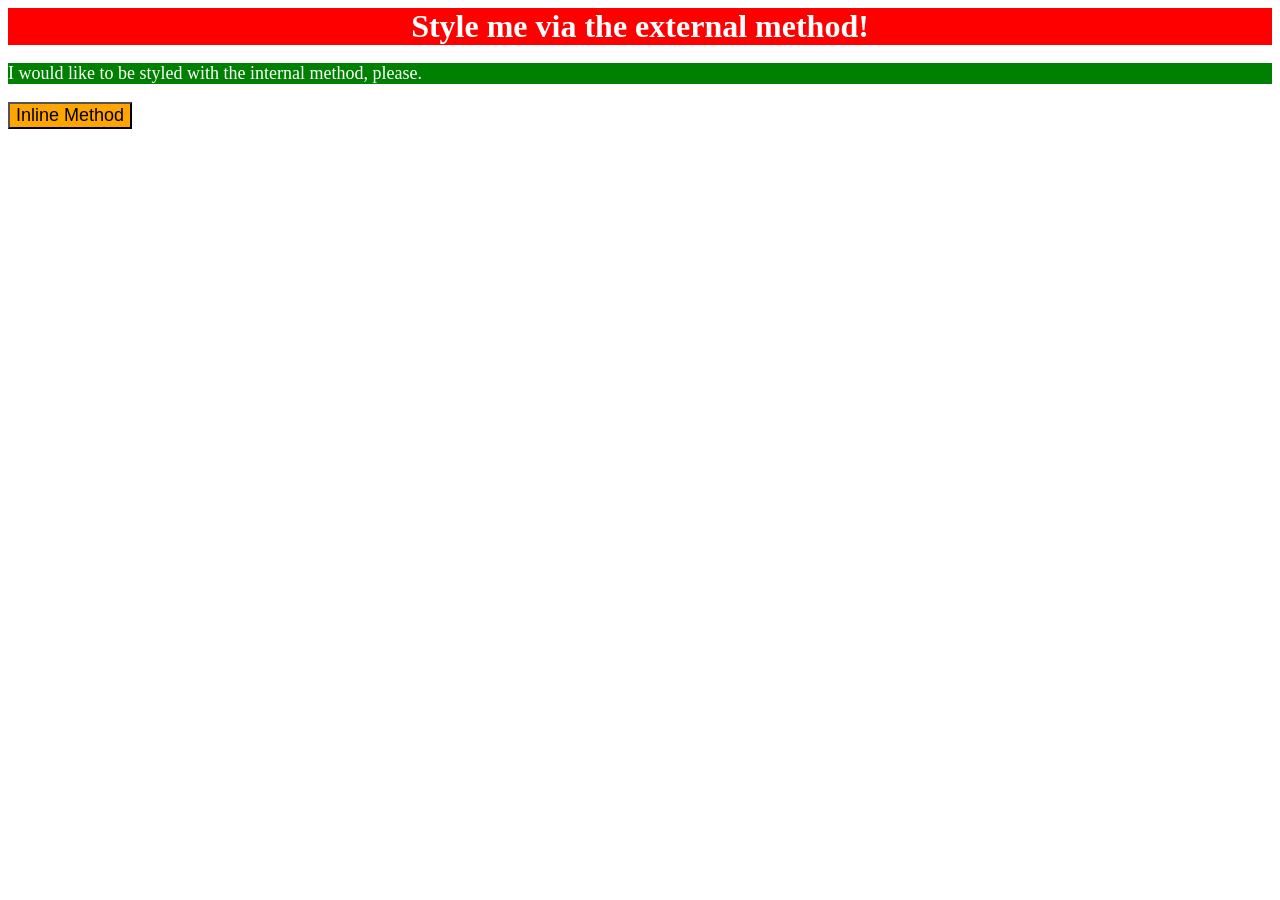
<file: foundations/intro-to-css/01-css-methods/index.html>
<!DOCTYPE html>
<html lang="en">
  <head>
    <meta charset="UTF-8">
    <meta http-equiv="X-UA-Compatible" content="IE=edge">
    <meta name="viewport" content="width=device-width, initial-scale=1.0">
    <style>
      p {
        background-color: green;
        color: white;
        font-size: 18px;
     }
    </style>
    <title>Methods for Adding CSS</title>
    <link rel="stylesheet" href="style.css">
  </head>
  <body>
    <div>Style me via the external method!</div>
    <p>I would like to be styled with the internal method, please.</p>
    <button style="background-color: orange;font-size: 18px;">Inline Method</button>
  </body>
</html>
</file>
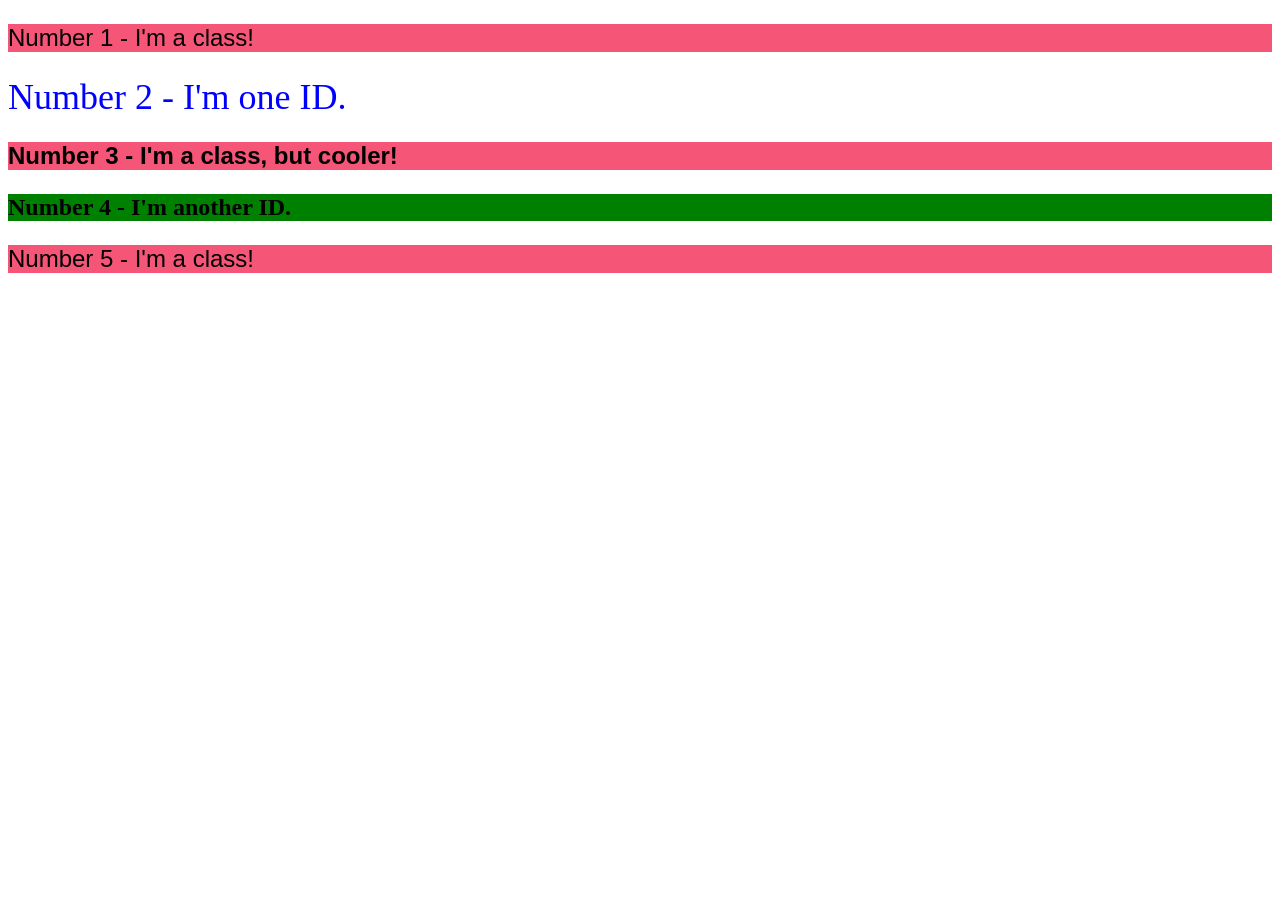
<file: foundations/intro-to-css/02-class-id-selectors/index.html>
<!DOCTYPE html>
<html lang="en">
  <head>
    <meta charset="UTF-8">
    <meta http-equiv="X-UA-Compatible" content="IE=edge">
    <meta name="viewport" content="width=device-width, initial-scale=1.0">
    <title>Class and ID Selectors</title>
    <link rel="stylesheet" href="style.css">
  </head>
  <body>
    <p class="s">Number 1 - I'm a class!</p>
    <div id="n2">Number 2 - I'm one ID.</div>
    <p class="s single">Number 3 - I'm a class, but cooler!</p>
    <div id="n4">Number 4 - I'm another ID.</div>
    <p class="s">Number 5 - I'm a class!</p>
  </body>
</html>
</file>
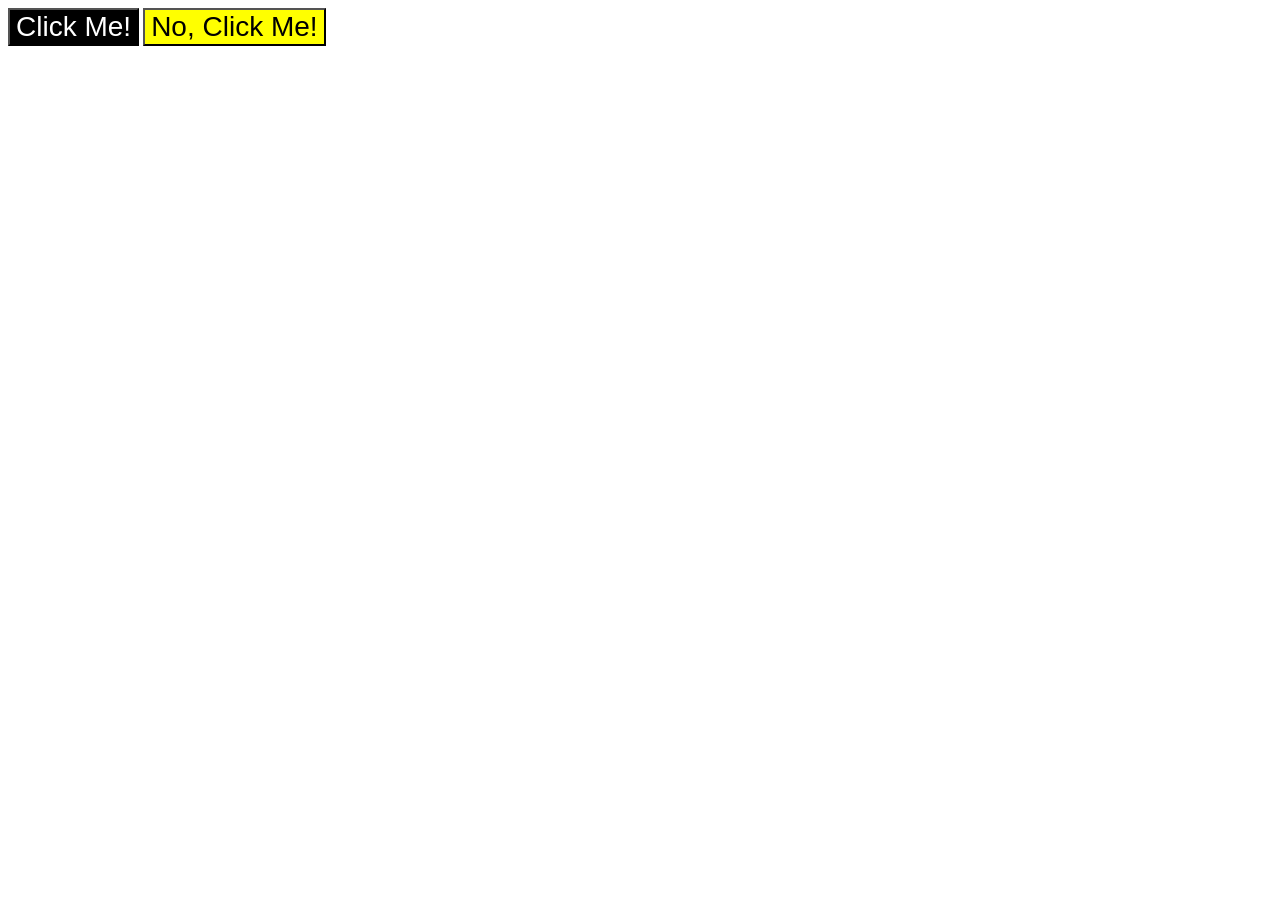
<file: foundations/intro-to-css/03-grouping-selectors/index.html>
<!DOCTYPE html>
<html lang="en">
  <head>
    <meta charset="UTF-8">
    <meta http-equiv="X-UA-Compatible" content="IE=edge">
    <meta name="viewport" content="width=device-width, initial-scale=1.0">
    <title>Grouping Selectors</title>
    <link rel="stylesheet" href="style.css">
  </head>
  <body>
    <button class="but1">Click Me!</button>
    <button class="but2">No, Click Me!</button>
  </body>
</html>
</file>
<file: foundations/intro-to-css/01-css-methods/style.css>
div {
    background-color: red;
    color: white;
    text-align: center;
    font-size: 32px;
    font-weight: bold;
}
</file>
<file: foundations/intro-to-css/02-class-id-selectors/style.css>
.s {
    background-color:rgb(245, 86, 120);
    font-family: Verdana, Geneva, Tahoma, sans-serif;
    font-size: 24px;
}

#n2 {
    color: blue;
    font-size: 36px;
}

#n4 { 
    background-color: green;
    font-size: 24px;
    font-weight: bold;
}

.s.single {
    font-weight: bold;
}
</file>
<file: foundations/intro-to-css/03-grouping-selectors/style.css>
.but1 {
    background-color: black;
    color: white;
}

.but2 {
    background-color: yellow;
}

button {
    font-size: 28px;
    font-family: Arial, Helvetica, sans-serif;
}
</file>
